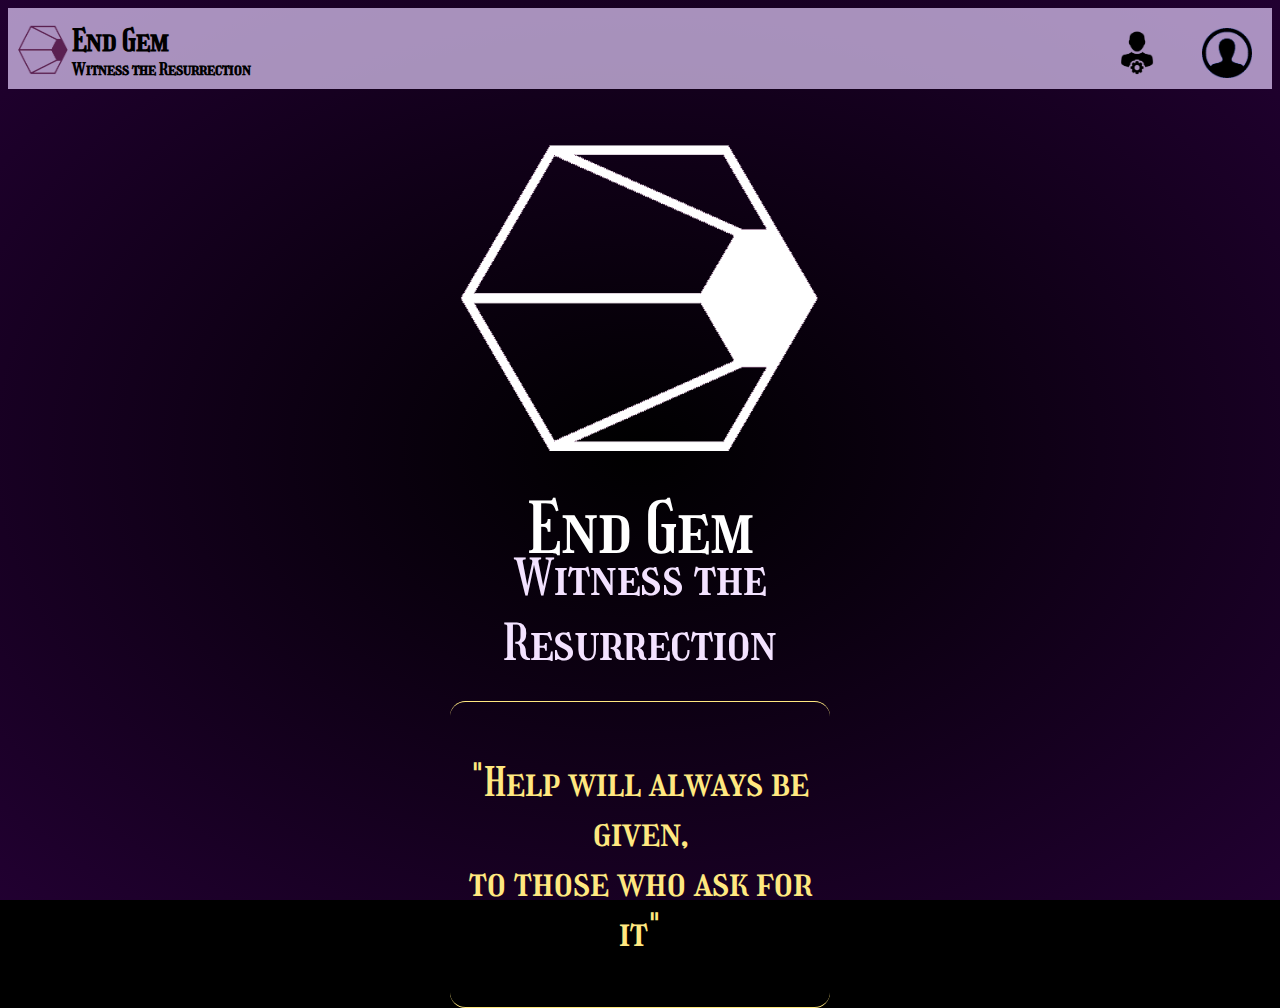
<file: html/index.html>
<!DOCTYPE html>

<html>
    <head>
        <title>End Gem</title>

        <meta name="viewport" content="width=device-width, initial-scale=1.0">

        <link href="https://fonts.googleapis.com/css?family=Girassol&display=swap" rel="stylesheet">
        <link href="https://fonts.googleapis.com/css?family=Oswald&display=swap" rel="stylesheet">

        <link href="../css/stylesh.css" type="text/css" rel="stylesheet">
        <link href="../css/list.css" type="text/css" rel="stylesheet">
        <link href="../css/master.css" type="text/css" rel="stylesheet">

        <style>
            .reversehr{
                height: 30px; 
                border-style: solid; 
                border-color: rgb(255, 232, 128); 
                border-width: 0 0 1px 0; 
                border-radius: 20px;
            }


        </style>

    </head>

    <body>
        <div class="nav">
            <div class="logo">
                <a href="../php/index.php">
                    <img src="../Images/logotrans.png" height="50px" width="50px" style="display: inline-flex; margin-top:5px;">
                    <div class="logoText">
                        End Gem<br>
                        <div style="font-size:17px">Witness the Resurrection</div>
                    </div>
                </a>
            </div>

            <div class="navbuttons">
                <a href="../html/login.html">
                    <div class="logo"><img src="../Images/admin.png" height="50px" width="50px" style="margin:10px;"></div>
                </a>

                <a href="../html/slogin.html">
                    <div class="logo"><img src="../Images/slogin.png" height="50px" width="50px" style="margin:10px;"></div>
                </a>

            </div>
            
        </div>

        <div style="position:relative;">

            
            <div class="showoff">
                <div style="display:block; text-align: center;"><img src="../Images/whitelogo.png" width="360px" height="320px"></div>
            </div>
            <div class="showoffText" style="font-size:70px;">End Gem</div>
            <div class="showoffText" style="line-height:65px; color:rgb(243, 226, 255);">Witness the Resurrection<hr></div>

            <div class="showoffText" style="line-height:50px; font-size:40px; color:rgb(255, 232, 128); height: 30px;">
                "Help will always be given,<br> to those who ask for it"<hr class="reversehr">
            </div>
            

        </div>
    </body>

</html>
</file>
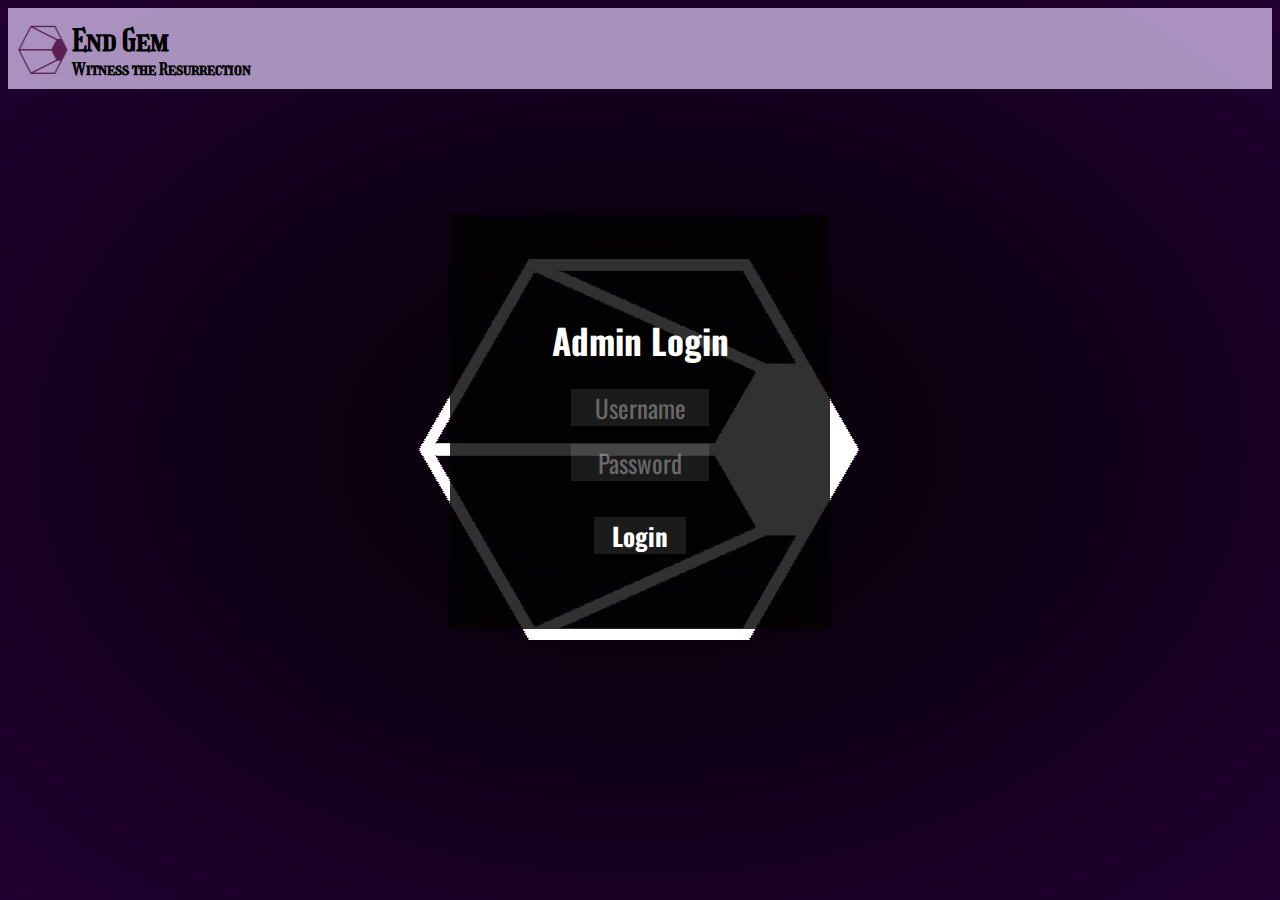
<file: html/login.html>
<!DOCTYPE html>

<html>
    <head>
        <title>Admin Login | End Gem</title>

        <meta name="viewport" content="width=device-width, initial-scale=1.0">

        <link href="../css/stylesh.css" type="text/css" rel="stylesheet">
        <link href="../css/uploadstyle.css" type="text/css" rel="stylesheet">
        <link href="../css/Alogin.css" type="text/css" rel="stylesheet">

        <link href="https://fonts.googleapis.com/css?family=Girassol&display=swap" rel="stylesheet">
        <link href="https://fonts.googleapis.com/css?family=Oswald&display=swap" rel="stylesheet">

    </head>

    <body>
        <div class="nav">
            <div class="logo">
                <a href="../php/index.php">
                    <img src="../Images/logotrans.png" height="50px" width="50px" style="display: inline-flex; margin-top:5px;">
                    <div class="logoText">
                        End Gem<br>
                        <div style="font-size:17px">Witness the Resurrection</div>
                    </div>
                </a>
            </div>
        </div>
    
        <div class="ACont login">
            <h1 id="login">Admin Login</h1>

            <form action="../php/adminLogin.php" method="POST" enctype="multipart/form-data">
                <div class="Acontent" style="width:60%; margin-left:20%; margin-right:20%;">
                    <input type="text" name="Aname" class="AinputField" placeholder="Username" style="text-align: center;">
                </div>
                <br>
                <div class="Acontent" style="width:60%; margin-left:20%; margin-right:20%;">
                    <input type="password" name="Apass" class="AinputField" placeholder="Password" style="text-align: center;">
                </div>
                <br><br>
                <div class="Acontent" style="width:40%; margin-left:30%; margin-right:30%;">
                    <input type="submit" value="Login" class="Abuttoncss" name="Asubmit">
                </div>
            </form>
        </div>
    </body>
</html>
</file>
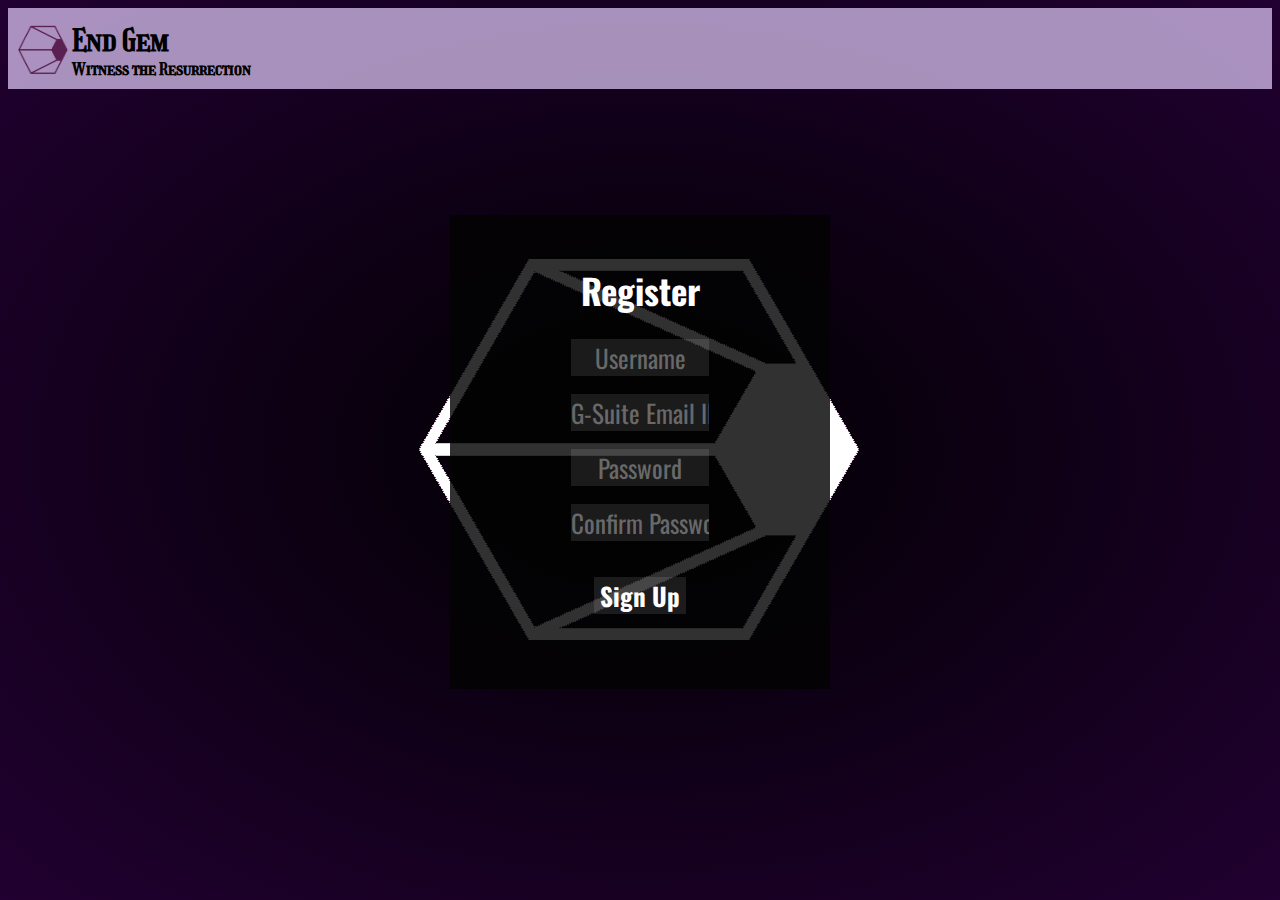
<file: html/Register.html>
<!DOCTYPE html>

<html>
    <head>
        <title>Register | End Gem</title>

        <meta name="viewport" content="width=device-width, initial-scale=1.0">

        <link href="../css/stylesh.css" type="text/css" rel="stylesheet">
        <link href="../css/uploadstyle.css" type="text/css" rel="stylesheet">
        <link href="../css/Alogin.css" type="text/css" rel="stylesheet">

        <link href="https://fonts.googleapis.com/css?family=Girassol&display=swap" rel="stylesheet">
        <link href="https://fonts.googleapis.com/css?family=Oswald&display=swap" rel="stylesheet">

    </head>

    <body>
        <div class="nav">
            <div class="logo">
                <a href="../php/index.php">
                    <img src="../Images/logotrans.png" height="50px" width="50px" style="display: inline-flex; margin-top:5px;">
                    <div class="logoText">
                        End Gem<br>
                        <div style="font-size:17px">Witness the Resurrection</div>
                    </div>
                </a>
            </div>
        </div>
    
        <div class="ACont login" style="padding-top:25px;">
            <h1 id="login">Register</h1>

            <form action="../php/register.php" method="POST" enctype="multipart/form-data">
                <div class="Acontent" style="width:60%; margin-left:20%; margin-right:20%;">
                    <input type="text" name="userName" class="AinputField" placeholder="Username" style="text-align: center;">
                </div>
                <br>
                <div class="Acontent" style="width:60%; margin-left:20%; margin-right:20%;">
                    <input type="text" name="email" class="AinputField" placeholder="G-Suite Email ID" style="text-align: center;">
                </div>
                <br>
                <div class="Acontent" style="width:60%; margin-left:20%; margin-right:20%;">
                    <input type="password" name="Password" class="AinputField" placeholder="Password" style="text-align: center;">
                </div>
                <br>
                <div class="Acontent" style="width:60%; margin-left:20%; margin-right:20%;">
                    <input type="password" name="CnfPassword" class="AinputField" placeholder="Confirm Password" style="text-align: center;">
                </div>
                <br><br>
                <div class="Acontent" style="width:40%; margin-left:30%; margin-right:30%;">
                    <input type="submit" value="Sign Up" class="Abuttoncss" name="Asubmit">
                </div>
            </form>
        </div>
    </body>
</html>
</file>
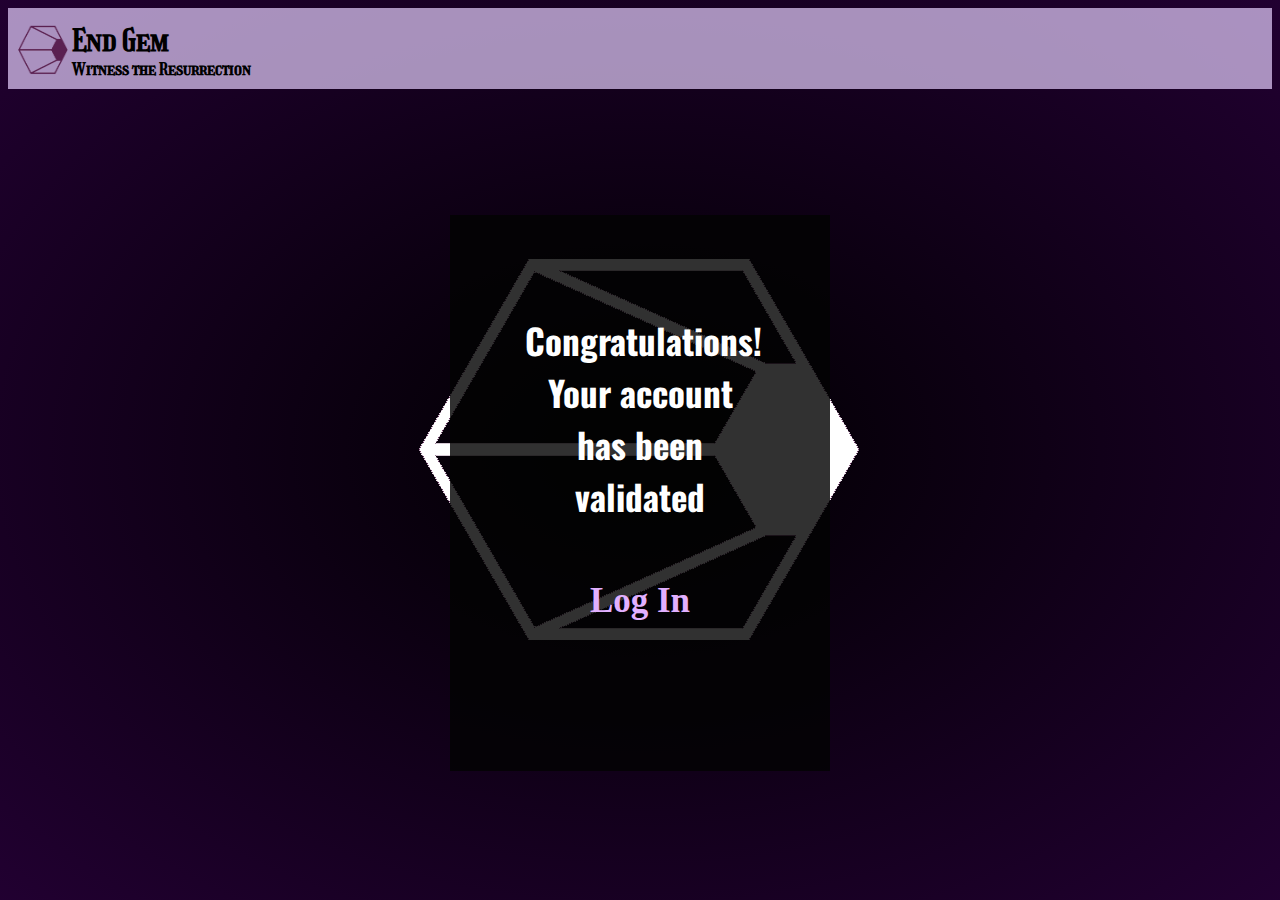
<file: html/signedup.html>
<!DOCTYPE html>

<html>
    <head>
        <title>Login | End Gem</title>

        <meta name="viewport" content="width=device-width, initial-scale=1.0">

        <link href="../css/stylesh.css" type="text/css" rel="stylesheet">
        <link href="../css/uploadstyle.css" type="text/css" rel="stylesheet">
        <link href="../css/Alogin.css" type="text/css" rel="stylesheet">

        <link href="https://fonts.googleapis.com/css?family=Girassol&display=swap" rel="stylesheet">
        <link href="https://fonts.googleapis.com/css?family=Oswald&display=swap" rel="stylesheet">

    </head>

    <body>
        <div class="nav">
            <div class="logo">
                <a href="../php/index.php">
                    <img src="../Images/logotrans.png" height="50px" width="50px" style="display: inline-flex; margin-top:5px;">
                    <div class="logoText">
                        End Gem<br>
                        <div style="font-size:17px">Witness the Resurrection</div>
                    </div>
                </a>
            </div>
        </div>
    
        <div class="ACont login" style="padding-bottom:150px;;;">
            <h1 id="login">Congratulations!<br>Your account has been validated</h1><br><br>
            <div style="text-align:center; font-weight:700"><a style="color:rgb(226, 176, 255); font-size:35px;" href="slogin.html">Log In</a></div>
        </div>
    </body>
</html>
</file>
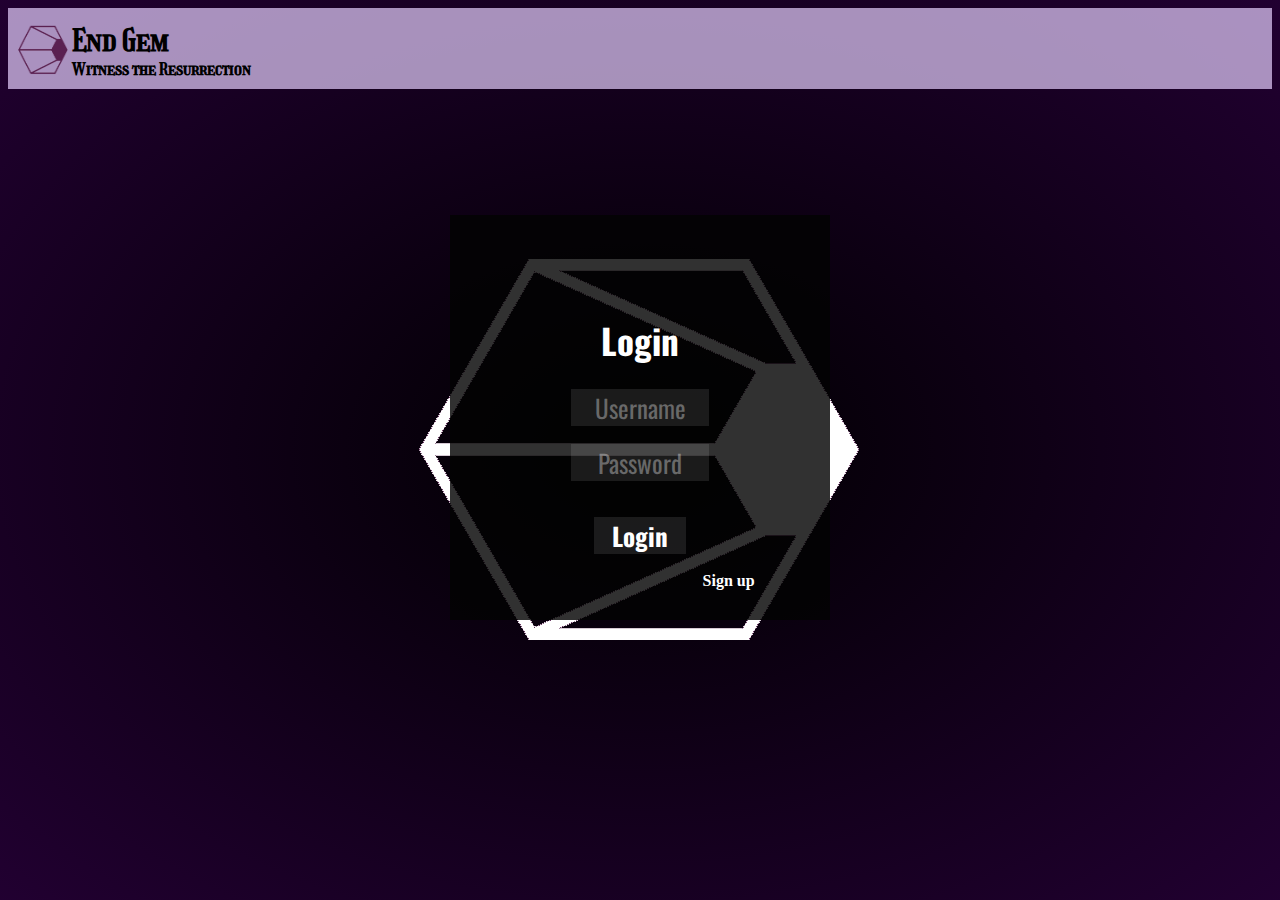
<file: html/slogin.html>
<!DOCTYPE html>

<html>
    <head>
        <title>Login | End Gem</title>

        <meta name="viewport" content="width=device-width, initial-scale=1.0">

        <link href="../css/stylesh.css" type="text/css" rel="stylesheet">
        <link href="../css/uploadstyle.css" type="text/css" rel="stylesheet">
        <link href="../css/Alogin.css" type="text/css" rel="stylesheet">

        <link href="https://fonts.googleapis.com/css?family=Girassol&display=swap" rel="stylesheet">
        <link href="https://fonts.googleapis.com/css?family=Oswald&display=swap" rel="stylesheet">

    </head>

    <body>
        <div class="nav">
            <div class="logo">
                <a href="../php/index.php">
                    <img src="../Images/logotrans.png" height="50px" width="50px" style="display: inline-flex; margin-top:5px;">
                    <div class="logoText">
                        End Gem<br>
                        <div style="font-size:17px">Witness the Resurrection</div>
                    </div>
                </a>
            </div>
        </div>
    
        <div class="ACont login" style="padding-bottom:30px;">
            <h1 id="login">Login</h1>

            <form action="../php/sLogin.php" method="POST" enctype="multipart/form-data">
                <div class="Acontent" style="width:60%; margin-left:20%; margin-right:20%;">
                    <input type="text" name="Aname" class="AinputField" placeholder="Username" style="text-align: center;">
                </div>
                <br>
                <div class="Acontent" style="width:60%; margin-left:20%; margin-right:20%;">
                    <input type="password" name="Apass" class="AinputField" placeholder="Password" style="text-align: center;">
                </div>
                <br><br>
                <div class="Acontent" style="width:40%; margin-left:30%; margin-right:30%;">
                    <input type="submit" value="Login" class="Abuttoncss" name="Asubmit">
                </div>
            </form><br>
            <div style="text-align:right; font-weight:700"><a style="color:white;" href="Register.html">Sign up</a></div>
        </div>
    </body>
</html>
</file>
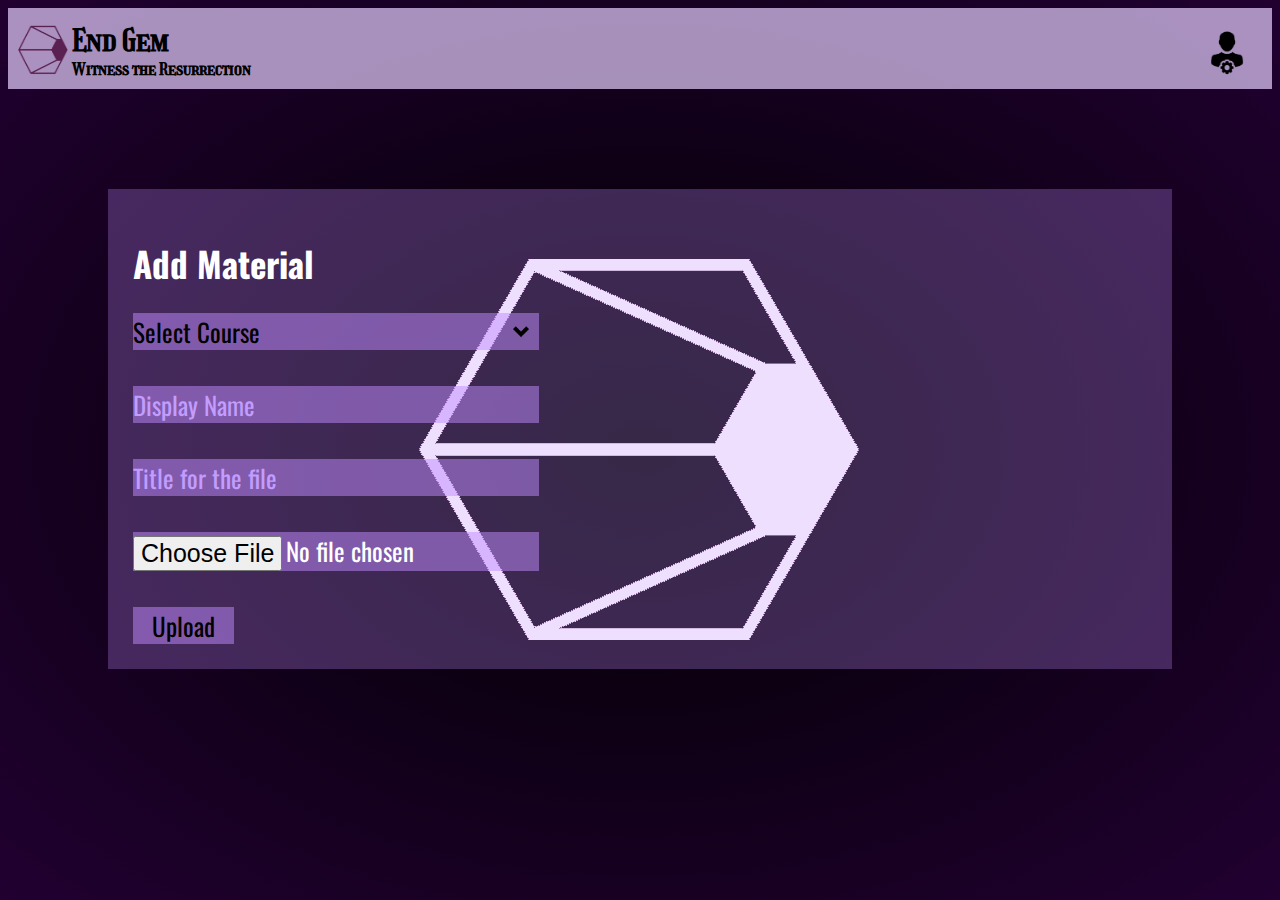
<file: html/upload.html>
<!DOCTYPE html>

<html>
    <head>
        <title>Upload</title>

        <meta name="viewport" content="width=device-width, initial-scale=1.0">

        <link href="../css/stylesh.css" type="text/css" rel="stylesheet">
        <link href="../css/uploadstyle.css" type="text/css" rel="stylesheet">

        <link href="https://fonts.googleapis.com/css?family=Girassol&display=swap" rel="stylesheet">
        <link href="https://fonts.googleapis.com/css?family=Oswald&display=swap" rel="stylesheet">

        <style>
            body{
                background-image: url("../Images/whitelogo.png"), radial-gradient(rgb(0, 0, 0), rgba(174, 0, 255, 0.192));
            }
        </style>
    </head>

    <body>
        <div class="nav">
            <div class="logo">
                <a href="../php/index.php">
                    <img src="../Images/logotrans.png" height="50px" width="50px" style="display: inline-flex; margin-top:5px;">
                    <div class="logoText">
                        End Gem<br>
                        <div style="font-size:17px">Witness the Resurrection</div>
                    </div>
                </a>
            </div>

            <div class="navbuttons">
                    <a href="../html/login.html">
                        <div class="logo"><img src="../Images/admin.png" height="50px" width="50px" style="margin:10px;"></div>
                    </a>
            </div>
        </div>

        <div class="login">
            <h1 id="login">Add Material</h1>

            <form action="../php/upload.php" method="POST" enctype="multipart/form-data">
                <div class="content">
                    <select class="customSelect" name="courseName">
                        <option value="0">&emsp;Select Course</option>
                        <option value="Course1">&emsp;Course1</option>
                        <option value="Course2">&emsp;Course2</option>
                        <option value="Course3">&emsp;Course3</option>
                        <option value="Course4">&emsp;Course4</option>
                    </select>
                </div>
                
                <br>
                <br>
                <div class="content">
                    <input type="text" name="DName" class="inputField" placeholder="Display Name">
                </div>

                <br>
                <br>
                <div class="content">
                    <input type="text" name="pdfName" class="inputField" placeholder="Title for the file">
                </div>

                <br>
                <br>
                <div class="content">
                    <input type="file" name="myFile" class="inputField">
                </div>

                <br>
                <br>

                <div class="content" style="margin-right:90%; text-align:center;">
                        <input type="submit" value="Upload" class="buttoncss" name="submit">
                </div>

            </form>
        </div>
    </body>
</html>
</file>
<file: css/stylesh.css>
body{
    background-color:black;
    color:white;
    background-image: url("../Images/whitelogo.png");
    background-repeat: no-repeat;
    background-position: center;
    background-attachment: fixed;
}
.nav{
    background-color:rgba(230, 208, 255, 0.699);
    font-weight: 700;
}
.logo{
    display:inline-block;
    cursor:pointer;
    margin:10px;
}
.logoText{
    display: inline-block;
    color:black;
    font-family: 'Girassol', cursive;
    font-size:30px;
    margin-top:5px;
    
}
a{
    text-emphasis: none;
    text-decoration: none;
    color:black;
}
.navbuttons{
    display: inline-flex;
    float:right;
}
.navlinks{
    display:grid;
    column-gap:20px;
    grid-auto-flow: column;
    justify-content: flex-end;
}
.navText{
    text-transform: uppercase;
    text-emphasis: none;
    text-decoration: none;
    color:black;
    font-size:20px;
    font-family: 'Oswald', sans-serif;
}
</file>
<file: css/list.css>
.listElement{
    background-color:rgba(230, 208, 255, 0.164);
    margin:5px;
    padding:10px;
}
.listText{
    display: inline-block;
    font-family: 'Oswald', sans-serif;
    font-size:20px;
}
.list{
    margin:50px;
}
</file>
<file: css/master.css>
body{
    background-image: radial-gradient(rgb(0, 0, 0), rgba(174, 0, 255, 0.192));
}
.showoff{
    margin:50px;
}
.showoffText{
    font-family: 'Girassol', cursive;
    color:rgb(255, 255, 255);
    display:block;
    text-align:center;
    font-size:50px;
    margin-right:35%;
    margin-left:35%;
    line-height: 33px;;
}
.gemText{
    font-family: 'Girassol', cursive;
    color:rgb(255, 227, 104);
    display:block;
    text-align:center;
    font-size:50px;
    line-height: 10px;;
}
hr{
    height: 30px; 
    border-style: solid; 
    border-color: rgb(255, 232, 128); 
    border-width: 1px 0 0 0; 
    border-radius: 20px;
}
.master{
    margin-right:25%;
    margin-left:25%;
    margin-top:30px;
}
.gold{
    background-color: #daa5204b;

}
.silver{
    background-color: #C0C0C04b;
}
.bronze{
    background-color: #b08d574b;
}
.leaderboard{
    position:absolute;
    margin-left:40%;
    background-color:rgba(0, 0, 0, 0.863);
    width:59%;
    padding:5px;
}
.leaderboardText{
    text-align:center;
    font-family: 'Oswald', sans-serif;
    font-size:50px;
    font-weight:700;
}
.soul{
    background-color:#FF8B004b;
}
.time{
    background-color:#35B5354b;
}
.mind{
    background-color:#FFD3004b;
}
.power{
    background-color:#BF00FF4b;
}
.reality{
    background-color:#C604044b;
}
.space{
    background-color:#266EF64b;
}
.hideX{
    display:none;
}
</file>
<file: css/uploadstyle.css>
#login{
    font-weight: 900;
    font-family: 'Oswald', sans-serif;
    font-size:35px;
}
.login{
    background-color:rgba(194, 140, 255, 0.281);
    color:rgb(255, 255, 255);
    margin:100px;
    padding:25px;
}
.content{
    background-color: rgba(194, 140, 255, 0.5);
    font-family: 'Oswald', sans-serif;
    margin-right:60%;
    font-size:25px;
}
.customSelect{
    background-color: rgba(194, 140, 255, 0.5);
    font-family: 'Oswald', sans-serif;
    font-size:25px;
    padding:0;
    border:none;
    background: none;
    width:100%;
    display:flex;
    align-items: center;
    background-image: url("../Images/down.png");
    background-repeat: no-repeat;
    background-position: 98%;
    background-size:20px 20px;
}
select {
    -o-appearance: none;
    -ms-appearance: none;
    -webkit-appearance: none;
    -moz-appearance: none;
    appearance: none;
}
select option{
    background-color:rgba(157, 140, 255, 0.75);
}
.inputField{
    background-color: rgba(194, 140, 255, 0.5);
    font-family: 'Oswald', sans-serif;
    font-size:25px;
    padding:0;
    border:none;
    background: none;
    width:100%;
    display:flex;
}
.buttoncss{
    background-color: rgba(194, 140, 255, 0.5);
    font-family: 'Oswald', sans-serif;
    font-size:25px;
    padding:0;
    border:none;
    background:none;
    width:100%;
}
.buttoncss:hover{
    cursor: pointer;
}
input::placeholder{
    color:rgb(194, 157, 255);
}
</file>
<file: css/Alogin.css>
body{
    background-image: url("../Images/whitelogo.png"), radial-gradient(rgb(0, 0, 0), rgba(174, 0, 255, 0.192));
}
.ACont{
    text-align:center;
    display: block;
    background-color:rgba(2, 2, 2, 0.815);
    margin-left:35%;
    margin-right:35%;
    margin-top:10%;
    padding:75px;
}
.Acontent{
    background-color: rgba(255, 255, 255, 0.103);
    font-family: 'Oswald', sans-serif;
    margin-right:60%;
    font-size:25px;
    color:white;
}
.AinputField{
    background-color: rgba(255, 255, 255, 0.151);
    font-family: 'Oswald', sans-serif;
    font-size:25px;
    padding:0;
    border:none;
    background: none;
    width:100%;
    display:flex;
    color:white;
}
.Abuttoncss{
    background-color: rgba(0, 0, 0, 0.705);
    font-family: 'Oswald', sans-serif;
    font-size:25px;
    padding:0;
    border:none;
    background:none;
    width:100%;
    color:white;
    font-weight:700;
}
.Abuttoncss:hover{
    cursor:pointer;
}
.AinputField::placeholder{
    color:rgba(255, 255, 255, 0.349);
}
</file>
